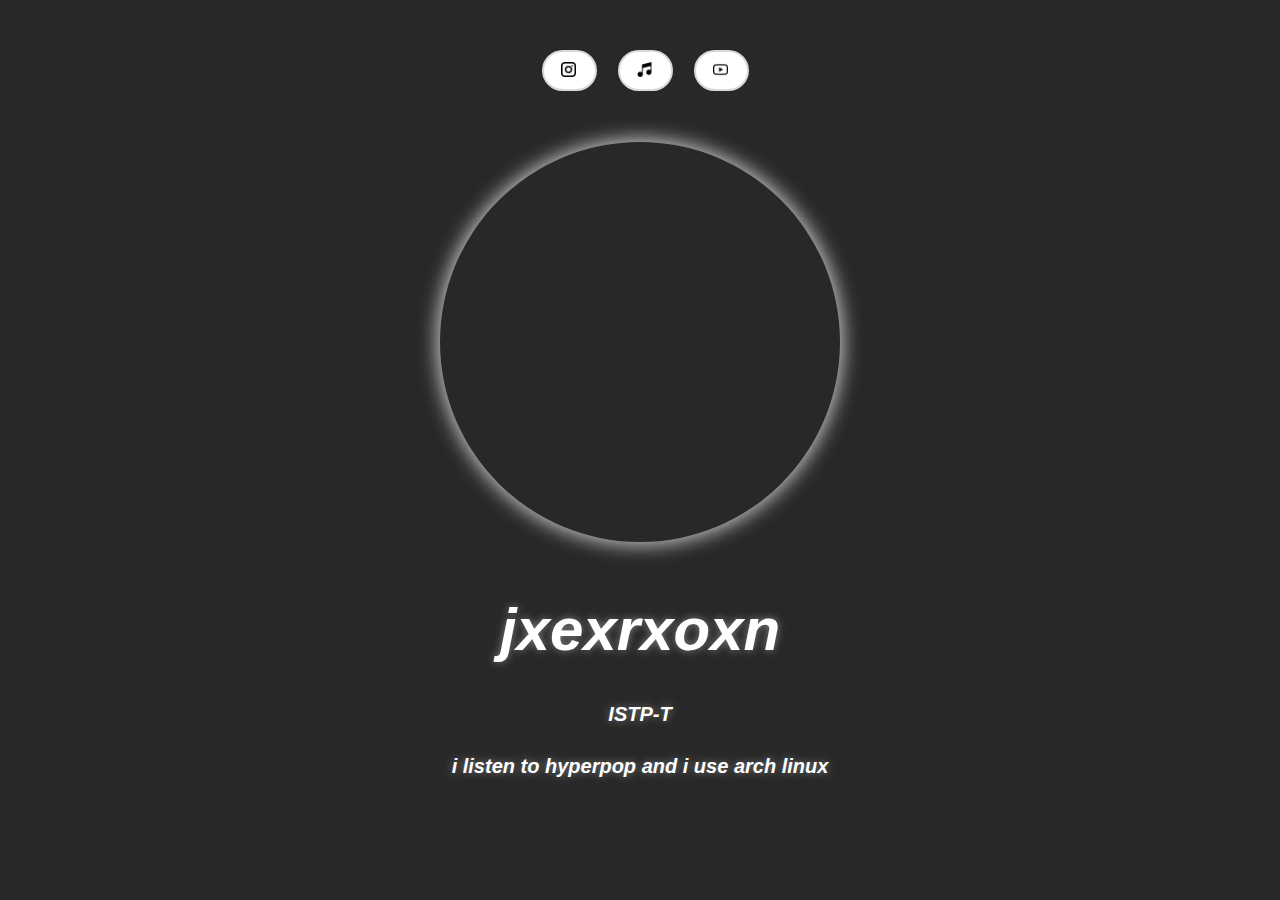
<file: index.html>
<!DOCTYPE html>
<html style="font-size: 16px;" lang="en" class="u-responsive-xl"><head><meta http-equiv="Content-Type" content="text/html; charset=UTF-8">
    <meta name="viewport" content="width=device-width, initial-scale=1.0">
    
    <meta name="keywords" content="">
    <meta name="description" content="">
    <title>jxexrxoxn</title>
    <link rel="stylesheet" href="./index_files/nicepage.css" media="screen">
<link rel="stylesheet" href="./index_files/nicepage-site.css" media="screen">
<link rel="stylesheet" href="./index_files/jxexrxoxn.css" media="screen">
    <script class="u-script" type="text/javascript" src="./index_files/jquery-3.5.1.min.js.download" defer=""></script>
    <script class="u-script" type="text/javascript" src="./index_files/nicepage.js.download" defer=""></script>
    <meta name="generator" content="Nicepage 5.9.15, nicepage.com">
    <link id="u-theme-google-font" rel="stylesheet" href="./index_files/css">
    
    
    <script type="application/ld+json">{
		"@context": "http://schema.org",
		"@type": "Organization",
		"name": ""
}</script>
    <meta name="theme-color" content="#478ac9">
    <meta property="og:title" content="jxexrxoxn">
    <meta property="og:type" content="website">
  </head>
  <body data-home-page="https://jxexrxoxn.nicepage.io/jxexrxoxn.html?version=a6c85762-a73a-458c-9f53-696e456cac2e" data-home-page-title="jxexrxoxn" class="u-body u-xl-mode" data-lang="en">
    <section class="u-clearfix u-custom-color-1 u-section-1" id="sec-1ab9">
      <div class="u-clearfix u-sheet u-sheet-1">
        <div class="u-layout-grid u-list u-list-1">
          <div class="u-repeater u-repeater-1">
            <div class="u-container-style u-list-item u-repeater-item">
              <div class="u-container-layout u-similar-container u-valign-top u-container-layout-1">
                <a href="https://www.instagram.com/jxexrxoxn/" class="u-border-2 u-border-grey-15 u-btn u-btn-round u-button-style u-custom-item u-hover-grey-40 u-radius-50 u-text-body-color u-text-hover-white u-white u-btn-1"><span class="u-file-icon u-icon u-icon-1" data-animation-name="" data-animation-duration="0" data-animation-delay="0" data-animation-direction=""><img src="./index_files/3661391.png" alt=""></span>
                </a>
              </div>
            </div>
            <div class="u-container-style u-list-item u-repeater-item">
              <div class="u-container-layout u-similar-container u-valign-top u-container-layout-2">
                <a href="https://jxexrxoxn.tech/j" class="u-border-2 u-border-grey-15 u-btn u-btn-round u-button-style u-custom-item u-hover-grey-40 u-radius-50 u-text-body-color u-text-hover-white u-white u-btn-2"><span class="u-file-icon u-icon u-icon-2" data-animation-name="" data-animation-duration="0" data-animation-delay="0" data-animation-direction=""><img src="./index_files/461146.png" alt=""></span>
                </a>
              </div>
            </div>
            <div class="u-container-style u-list-item u-repeater-item">
              <div class="u-container-layout u-similar-container u-valign-top u-container-layout-3">
                <a href="https://www.youtube.com/@jxexrxoxn" class="u-border-2 u-border-grey-15 u-btn u-btn-round u-button-style u-custom-item u-hover-grey-40 u-radius-50 u-text-body-color u-text-hover-white u-white u-btn-3"><span class="u-file-icon u-icon u-icon-3" data-animation-name="" data-animation-duration="0" data-animation-delay="0" data-animation-direction=""><img src="./index_files/1384086.png" alt=""></span>
                </a>
              </div>
            </div>
          </div>
        </div>
        <div class="u-image u-image-circle u-image-contain u-preserve-proportions u-image-1" alt="" data-image-width="1059" data-image-height="1059"></div>
        <p class="u-text u-text-default u-text-1">jxexrxoxn</p>
        <p class="u-text u-text-default u-text-2">ISTP-T</p>
        <p class="u-text u-text-default u-text-3">i listen to hyperpop and i use arch linux<br>
        </p>
      </div>
    </section>
    
    
    
    
  
<style>.u-disable-duration * {transition-duration: 0s !important;}</style></body></html>
</file>
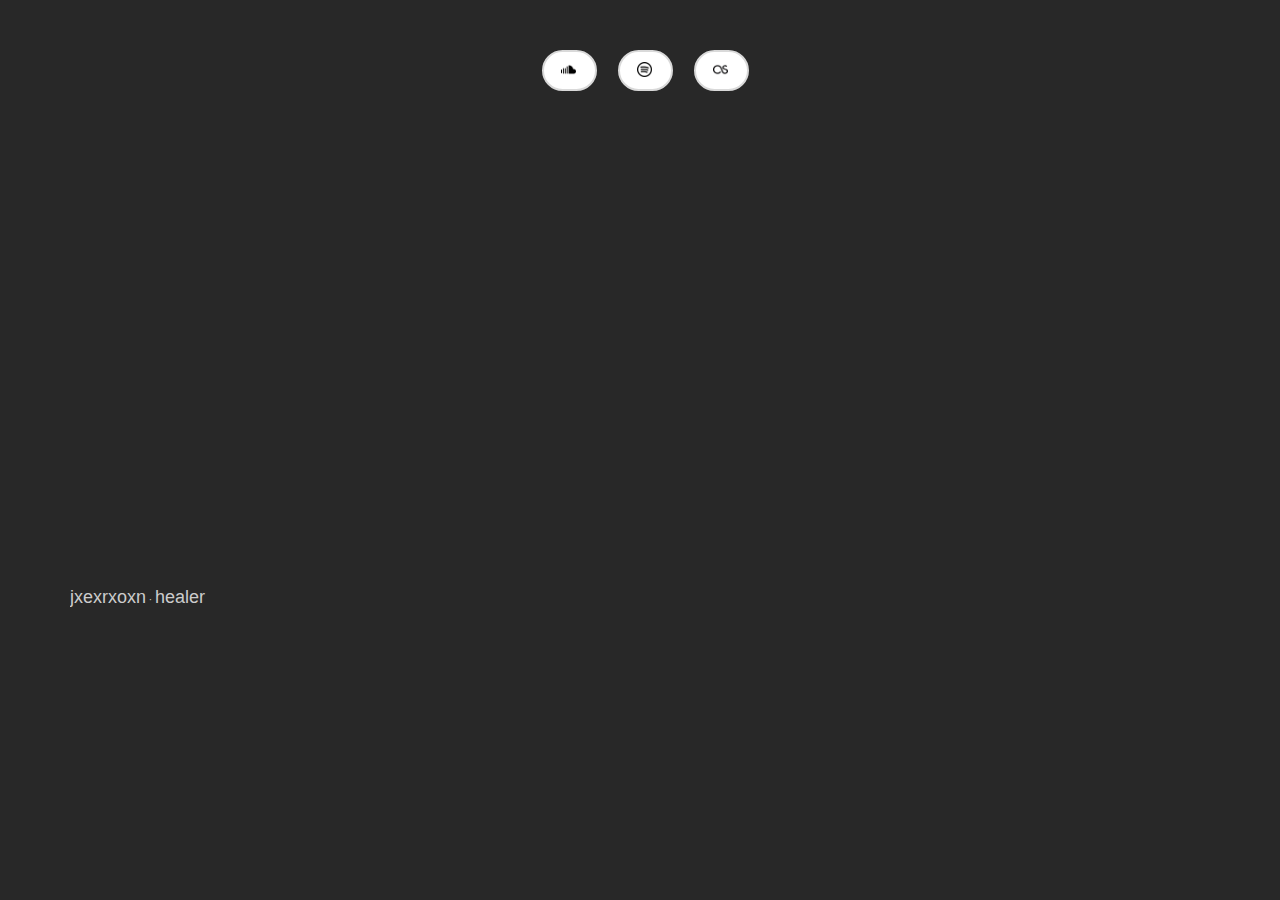
<file: j/index.html>
<!DOCTYPE html>
<html style="font-size: 16px;" lang="en" class="u-responsive-xl"><head><meta http-equiv="Content-Type" content="text/html; charset=UTF-8">
    <meta name="viewport" content="width=device-width, initial-scale=1.0">
    
    <meta name="keywords" content="">
    <meta name="description" content="">
    <title>jxexrxoxn</title>
    <link rel="stylesheet" href="./index_files/nicepage.css" media="screen">
<link rel="stylesheet" href="./index_files/nicepage-site.css" media="screen">
<link rel="stylesheet" href="./index_files/jxexrxoxn.css" media="screen">
    <script class="u-script" type="text/javascript" src="./index_files/jquery-3.5.1.min.js.download" defer=""></script>
    <script class="u-script" type="text/javascript" src="./index_files/nicepage.js.download" defer=""></script>
    <meta name="generator" content="Nicepage 5.8.12, nicepage.com">
    <link id="u-theme-google-font" rel="stylesheet" href="./index_files/css">
    
    
    <script type="application/ld+json">{
		"@context": "http://schema.org",
		"@type": "Organization",
		"name": ""
}</script>
    <meta name="theme-color" content="#478ac9">
    <meta property="og:title" content="jxexrxoxn">
    <meta property="og:type" content="website">
  </head>
  <body data-home-page="https://jxexrxoxn.nicepage.io/jxexrxoxn.html?version=ff33802b-d8fb-4570-a900-92ffe269039a" data-home-page-title="jxexrxoxn" class="u-body u-xl-mode" data-lang="en">
    <section class="u-clearfix u-custom-color-1 u-section-1" id="sec-1ab9">
      <div class="u-clearfix u-sheet u-sheet-1">
        <div class="u-layout-grid u-list u-list-1">
          <div class="u-repeater u-repeater-1">
            <div class="u-container-style u-list-item u-repeater-item">
              <div class="u-container-layout u-similar-container u-valign-bottom-md u-valign-bottom-sm u-valign-bottom-xs u-valign-top-lg u-valign-top-xl u-container-layout-1">
                <a href="https://soundcloud.com/jxexrxoxn" class="u-border-2 u-border-grey-15 u-btn u-btn-round u-button-style u-custom-item u-hover-grey-40 u-radius-50 u-text-body-color u-text-hover-white u-white u-btn-1"><span class="u-file-icon u-icon u-icon-1" data-animation-name="" data-animation-duration="0" data-animation-delay="0" data-animation-direction=""><img src="./index_files/733628.png" alt=""></span>
                </a>
              </div>
            </div>
            <div class="u-container-style u-list-item u-repeater-item">
              <div class="u-container-layout u-similar-container u-valign-bottom-md u-valign-bottom-sm u-valign-bottom-xs u-valign-top-lg u-valign-top-xl u-container-layout-2">
                <a href="https://open.spotify.com/user/jeronchiakx" class="u-border-2 u-border-grey-15 u-btn u-btn-round u-button-style u-custom-item u-hover-grey-40 u-radius-50 u-text-body-color u-text-hover-white u-white u-btn-2"><span class="u-file-icon u-icon u-icon-2" data-animation-name="" data-animation-duration="0" data-animation-delay="0" data-animation-direction=""><img src="./index_files/87409.png" alt=""></span>
                </a>
              </div>
            </div>
            <div class="u-container-style u-list-item u-repeater-item">
              <div class="u-container-layout u-similar-container u-valign-bottom-md u-valign-bottom-sm u-valign-bottom-xs u-valign-top-lg u-valign-top-xl u-container-layout-3">
                <a href="https://www.last.fm/user/jxexrxoxn" class="u-border-2 u-border-grey-15 u-btn u-btn-round u-button-style u-custom-item u-hover-grey-40 u-radius-50 u-text-body-color u-text-hover-white u-white u-btn-3"><span class="u-file-icon u-icon u-icon-3" data-animation-name="" data-animation-duration="0" data-animation-delay="0" data-animation-direction=""><img src="./index_files/1962.png" alt=""></span>
                </a>
              </div>
            </div>
          </div>
        </div>
<br><br><br><br><br><br><br><br><br><br><br><br>
<iframe width="100%" height="166" scrolling="no" frameborder="no" allow="autoplay" src="https://w.soundcloud.com/player/?url=https%3A//api.soundcloud.com/tracks/1530338932&color=%232f4469&auto_play=true&hide_related=false&show_comments=true&show_user=true&show_reposts=false&show_teaser=true"></iframe><div style="font-size: 10px; color: #cccccc;line-break: anywhere;word-break: normal;overflow: hidden;white-space: nowrap;text-overflow: ellipsis; font-family: Interstate,Lucida Grande,Lucida Sans Unicode,Lucida Sans,Garuda,Verdana,Tahoma,sans-serif;font-weight: 100;"><a href="https://soundcloud.com/jxexrxoxn" title="jxexrxoxn" target="_blank" style="color: #cccccc; text-decoration: none;">jxexrxoxn</a> · <a href="https://soundcloud.com/jxexrxoxn/healer_demo" title="healer" target="_blank" style="color: #cccccc; text-decoration: none;">healer</a></div>
      </div>
    </section>
    
    
    
    
  
<style>.u-disable-duration * {transition-duration: 0s !important;}</style></body></html>
</file>
